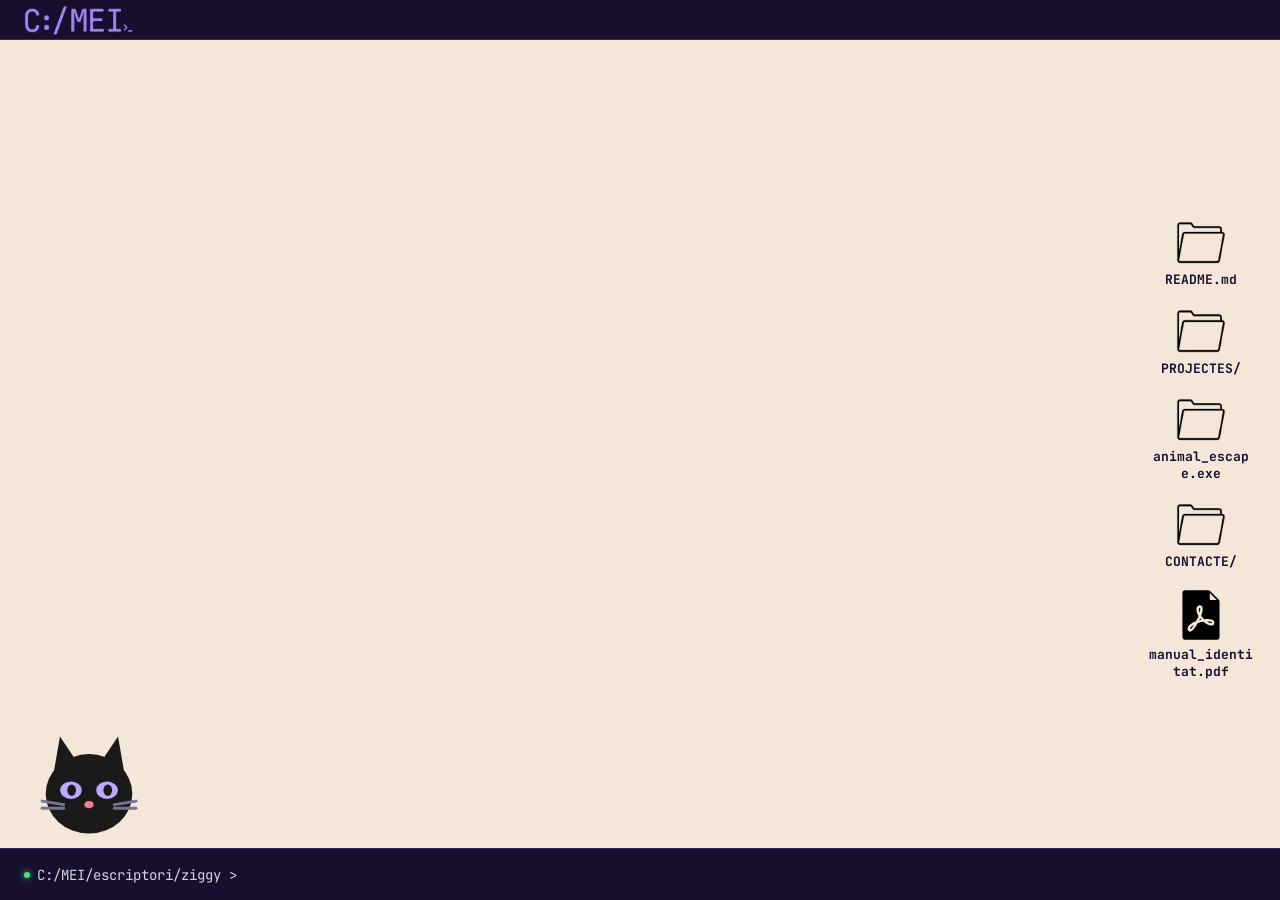
<file: index.html>
<!DOCTYPE html>
<html lang="ca">

<head>
    <meta charset="UTF-8" />
    <meta name="viewport" content="width=device-width, initial-scale=1.0" />
    <meta name="description"
        content="C:/MEI és el portafolis personal, on es pot trobar projectes, contactes i un joc 2D." />
    <meta name="author" content="Mei Ying Mullen" />
    <title>C:/MEI</title>
    <link rel="icon" type="image/png" href="img/isotip.png" />
    <link rel="stylesheet" href="styles.css" />
</head>

<body>
    <header class="topbar">
        <img class="logo" src="img/logotip.png" alt="C:/MEI" />
    </header>

    <main class="desktop" aria-label="Escriptori">
        <div class="folders">

            <a class="folder" href="#" onclick="openModal('modal-readme'); return false;" aria-label="Obrir README.md">
                <img src="img/folder.webp" alt="carpeta" loading="lazy" />
                <span class="folder-name">README.md</span>
            </a>

            <a class="folder" href="#" onclick="openModal('modal-projectes'); return false;"
                aria-label="Obrir PROJECTES/">
                <img src="img/folder.webp" alt="carpeta" loading="lazy" />
                <span class="folder-name">PROJECTES/</span>
            </a>

            <a class="folder" href="#" onclick="openModal('modal-game'); return false;"
                aria-label="Zip del joc Animal Escape" title="Descarrega el joc!">
                <img src="img/folder.webp" alt="carpeta" loading="lazy" />
                <span class="folder-name">animal_escape.exe</span>
            </a>

            <a class="folder" href="#" onclick="openModal('modal-contacte'); return false;"
                aria-label="Obrir CONTACTE/">
                <img src="img/folder.webp" alt="carpeta" loading="lazy" />
                <span class="folder-name">CONTACTE/</span>
            </a>

            <a class="folder" href="resources/manual_identitat.pdf" target="_blank"
                aria-label="Enllaç extern a manual_identitat.pdf">
                <img class="folder" src="img/pdf.svg" alt="pdf" loading="lazy" />
                <span class="folder-name">manual_identitat.pdf</span>
            </a>

        </div>
    </main>

    <div class="cat-container">
        <img src="img/cat.svg" class="cat-svg" alt="gat" aria-hidden="true" />
    </div>

    <footer class="taskbar">
        <span class="path">
            <span class="dot"></span>
            <span class="path-full">C:/MEI/escriptori/ziggy&nbsp;>&nbsp;</span>
            <span class="path-short">ziggy&nbsp;>&nbsp;</span>
            <span id="message-cat"></span>
        </span>
    </footer>

    <div id="modals-container"></div>

    <script src="script.js"></script>
</body>

</html>
</file>
<file: styles.css>
@font-face {
    font-family: 'Space Grotesk';
    src: url('../fonts/SpaceGrotesk.ttf') format('truetype');
    font-weight: 100 900;
    font-display: swap;
}

@font-face {
    font-family: 'Inter';
    src: url('../fonts/Inter.ttf') format('truetype');
    font-weight: 100 900;
    font-display: swap;
}

@font-face {
    font-family: 'JetBrains Mono';
    src: url('../fonts/JetBrainsMono.ttf') format('truetype');
    font-weight: 100 900;
    font-display: swap;
}

/* ── Variables ── */
:root {
    --cream: #F4E7DA;
    --purple: #BFA6FF;
    --dark: #180F2F;
    --mid: #7C7295;
    --yellow: #F7EFA2;
    --pink: #FF7A9E;
    --white: #D4D4D4;
}

/* ── Reset ── */
*,
*::before,
*::after {
    box-sizing: border-box;
    margin: 0;
    padding: 0;
}

body {
    background: var(--cream);
    color: var(--dark);
    font-family: 'Inter', sans-serif;
    min-height: 100vh;
    display: flex;
    flex-direction: column;
}

/* ── Topbar ── */
.topbar {
    position: fixed;
    top: 0;
    left: 0;
    right: 0;
    height: 40px;
    background: var(--dark);
    display: flex;
    align-items: center;
    padding: 0 24px;
    border-bottom: 1px solid rgba(191, 166, 255, .2);
    z-index: 10;
}

.logo {
    height: 30px;
    width: 110px;
    display: block;
    user-select: none;
}

/* ── Desktop ── */
.desktop {
    flex: 1;
    display: flex;
    flex-direction: column;
    align-items: flex-end;
    justify-content: center;
    gap: 20px;
    padding: 80px 24px 80px;
}

/* ── Footer ── */
.tagline {
    font-family: 'JetBrains Mono', monospace;
    font-size: 11px;
    color: var(--mid);
    letter-spacing: 0.12em;
}

.cursor {
    color: var(--purple);
    animation: blink 1.1s step-end infinite;
}

@keyframes blink {

    0%,
    100% {
        opacity: 1;
    }

    50% {
        opacity: 0;
    }
}

/* ── Folders ── */
.folders {
    display: flex;
    flex-direction: column;
    align-items: flex-end;
    gap: 20px;
    width: 100%;
    max-width: 400px;
}

.folder {
    display: flex;
    flex-direction: column;
    align-items: center;
    gap: 6px;
    text-decoration: none;
    width: 110px;
    transition: transform .15s;
}

.folder:hover {
    transform: translateY(-3px);
}

.folder img {
    width: 50px;
    height: auto;
}

.folder-name {
    font-family: 'JetBrains Mono', monospace;
    font-size: 13px;
    font-weight: 700;
    color: var(--dark);
    text-align: center;
    word-break: break-all;
}

.folder-download {
    font-family: 'JetBrains Mono', monospace;
    font-size: 10px;
    color: var(--dark);
    letter-spacing: 0.08em;
}

.folder:hover {
    opacity: 1;
}

/* ── Modal overlay ── */
.modal-overlay {
    display: none;
    position: fixed;
    inset: 0;
    z-index: 200;
    align-items: center;
    justify-content: center;
}

.modal-overlay.open {
    display: flex;
    align-items: center;
    justify-content: center;
    pointer-events: none;
}

.modal-overlay.open .modal {
    pointer-events: all;
}

.modal {
    background: var(--cream);
    width: 100%;
    height: 100%;
    display: flex;
    flex-direction: column;
    overflow: hidden;
    border: 1.5px solid var(--dark);
}

/* ── Title bar ── */
.modal-titlebar {
    background: var(--purple);
    padding: 0 10px;
    height: 32px;
    display: flex;
    align-items: center;
    justify-content: space-between;
    flex-shrink: 0;
    cursor: default;
}

.modal-title {
    font-family: 'JetBrains Mono', monospace;
    font-size: 11px;
    font-weight: 700;
    color: var(--dark);
    letter-spacing: 0.08em;
}

.modal-controls {
    display: flex;
    gap: 4px;
}

.modal-btn {
    width: 22px;
    height: 18px;
    border: 1.5px solid var(--dark);
    border-radius: 1px;
    font-size: 11px;
    cursor: pointer;
    background: var(--purple);
    color: var(--dark);
    font-family: 'JetBrains Mono', monospace;
    display: flex;
    align-items: center;
    justify-content: center;
    line-height: 1;
}

.modal-btn.close {
    background: var(--purple);
    border-color: var(--dark);
    color: var(--dark);
    font-size: 1em;
}

/* Cos */
.modal-body {
    flex: 1;
    padding: 28px 24px;
    overflow-y: auto;
    scrollbar-width: thin;
    scrollbar-color: var(--purple) var(--cream);
}

/* ── Scrollbar ── */
.modal-body::-webkit-scrollbar {
    width: 6px;
}

.modal-body::-webkit-scrollbar-track {
    background: var(--dark);
}

.modal-body::-webkit-scrollbar-thumb {
    background: var(--purple);
    border-radius: 0;
}

.modal-body::-webkit-scrollbar-thumb:hover {
    background: var(--mid);
}

.modal-heading {
    font-family: 'JetBrains Mono', monospace;
    font-size: 28px;
    font-weight: 700;
    color: var(--dark);
    text-transform: uppercase;
    letter-spacing: 0.01em;
    margin-bottom: 16px;
}

.modal-body p {
    font-family: 'Inter', sans-serif;
    font-size: 14px;
    color: var(--dark);
    line-height: 1.7;
    max-width: 60ch;
}

/* ── Skills ── */
.skills {
    margin-top: 28px;
    display: flex;
    flex-direction: column;
    gap: 20px;
}

.skills-group {
    display: flex;
    flex-direction: column;
    gap: 10px;
    padding-top: 10px;
    border-top: 2px solid var(--purple);
}

.skills-title {
    font-family: 'Space Grotesk', monospace;
    font-size: 11px;
    font-weight: 700;
    color: var(--dark);
    letter-spacing: 0.1em;
    text-transform: uppercase;
}

.skills-list {
    display: flex;
    flex-wrap: wrap;
    align-items: center;
    gap: 10px;
}

.skills-list img {
    width: 36px;
    height: 36px;
    object-fit: contain;
}

.skill-tag {
    font-family: 'JetBrains Mono', monospace;
    font-size: 10px;
    font-weight: 700;
    color: var(--dark);
    background: var(--purple);
    padding: 4px 8px;
    border-radius: 3px;
    letter-spacing: 0.05em;
}

/* ── Projects ── */
.projects {
    margin-top: 20px;
    display: flex;
    flex-direction: column;
    gap: 0;
}

.project {
    display: flex;
    flex-direction: column;
    gap: 8px;
    padding: 16px 0;
    border-top: 2px solid var(--purple);
}

.project-header {
    display: flex;
    align-items: center;
    justify-content: space-between;
    gap: 12px;
}

.project-name {
    font-family: 'JetBrains Mono', monospace;
    font-size: 15px;
    font-weight: 700;
    color: var(--dark);
    letter-spacing: 0.04em;
}

.project-link {
    font-family: 'JetBrains Mono', monospace;
    font-size: 10px;
    font-weight: 700;
    color: var(--dark);
    background: var(--yellow);
    padding: 3px 8px;
    border-radius: 3px;
    text-decoration: none;
    letter-spacing: 0.05em;
    white-space: nowrap;
    flex-shrink: 0;
}

.project-link:hover {
    opacity: 0.8;
}

.project-desc {
    font-family: 'Inter', sans-serif;
    font-size: 13px;
    color: var(--mid);
    line-height: 1.6;
    max-width: 100%;
}

/* ── Footer bar ── */
.modal-footer {
    font-family: 'JetBrains Mono', monospace;
    font-size: 10px;
    color: var(--dark);
    padding: 6px 16px;
    border-top: 1px solid var(--dark);
    background: var(--cream);
    flex-shrink: 0;
    display: flex;
    letter-spacing: 0.06em;
}

/* ── Escriptori: finestra flotant ── */
@media (min-width: 768px) {
    .modal {
        width: 620px;
        height: auto;
        max-height: 80vh;
        border-radius: 0;
        box-shadow: 4px 4px 0px rgba(24, 15, 47, 0.4);
        position: absolute;
        top: 80px;
        left: 50%;
        transform: translateX(-50%);
    }

    .modal-titlebar {
        cursor: grab;
    }

    .modal-titlebar:active {
        cursor: grabbing;
    }
}

/* Game */
.img-game {
    width: 100%;
    height: auto;
    border: 1px solid var(--dark);
    border-radius: 2px;
}

.btn-download {
    font-family: 'Space Grotesk', monospace;
    font-size: 18px;
    font-weight: 900;
    color: var(--dark);
    background: var(--yellow);
    padding: 8px 16px;
    border-radius: 2px;
    letter-spacing: 0.08em;
    text-decoration: none;
    text-transform: uppercase;
    display: block;
    width: fit-content;
    margin: 20px auto 0;
    margin-bottom: 20px;
    border: 1px solid var(--dark);
}

.btn-download:hover {
    opacity: 0.85;
}

/* Contacte */
.contact-info {
    display: flex;
    flex-direction: column;
    gap: 5px;
}

.contact-info img {
    width: 16px;
    height: 16px;
    vertical-align: middle;
    margin-right: 6px;
}

/* ── Footer ── */
.taskbar {
    position: fixed;
    bottom: 0;
    left: 0;
    right: 0;
    height: 52px;
    background: var(--dark);
    display: flex;
    align-items: center;
    justify-content: space-between;
    padding: 0 24px;
    border-top: 1px solid rgba(191, 166, 255, .15);
    z-index: 100;
}

.path {
    font-family: 'JetBrains Mono', monospace;
    font-size: 14px;
    color: var(--white);
    display: flex;
    align-items: center;
    flex-direction: row;
    gap: 0;
    height: 50px;
}

#message-cat {
    font-family: 'JetBrains Mono', monospace;
    font-size: 14px;
    color: var(--white);
    white-space: nowrap;
    overflow: hidden;
    width: 0;
    opacity: 0;
    line-height: normal;
    max-width: 40vw;
}

@media (max-width: 480px) {
    #message-cat {
        font-size: 10px;
        max-width: 30vw;
    }
}

#message-cat.visible {
    opacity: 1;
    animation: type-msg .6s steps(var(--msg-steps), end) forwards;
}

@keyframes type-msg {
    from {
        width: 0;
    }

    to {
        width: var(--msg-width);
    }
}

/* ── Ziggy modal ── */
.modal-body--terminal {
    background: var(--cream);
    padding: 24px;
    display: flex;
    flex-direction: column;
    gap: 3px;
}

.terminal-line {
    font-family: 'JetBrains Mono', monospace !important;
    font-size: 13px;
    color: #D4D4D4;
    max-width: 100%;
}

.terminal-error {
    font-family: 'JetBrains Mono', monospace;
    color: var(--pink);
    font-weight: 900;
    font-size: 30px;
}

.terminal-pending {
    color: var(--yellow);
}

.dot {
    width: 6px;
    height: 6px;
    border-radius: 50%;
    background: #4ADE80;
    box-shadow: 0 0 6px #4ADE80;
    display: inline-block;
    animation: pulse 2s ease-in-out infinite;
    margin-right: 7px;
}

@keyframes pulse {

    0%,
    100% {
        opacity: 1;
    }

    50% {
        opacity: .4;
    }
}

.cat {
    font-size: 14px;
    color: var(--purple);
    letter-spacing: -2px;
}

/* ── Cat animat ── */
.cat-container {
    position: fixed;
    bottom: 48px;
    left: 24px;
    z-index: 9;
    cursor: pointer;
}

.cat-svg {
    width: 130px;
    height: 130px;
    animation: cat-idle 3s ease-in-out infinite;
}

.cat-container:hover .cat-svg {
    animation: cat-boop 0.4s ease-in-out forwards;
}

@keyframes cat-idle {

    0%,
    100% {
        transform: translateY(0);
    }

    50% {
        transform: translateY(-10px);
    }
}

@keyframes cat-boop {
    0% {
        transform: scale(1);
    }

    40% {
        transform: scale(1.2) rotate(-8deg);
    }

    70% {
        transform: scale(0.95) rotate(4deg);
    }

    100% {
        transform: scale(1) rotate(0);
    }
}

/* ── Responsive ── */
@media (max-width: 480px) {
    .folders {
        max-width: 100%;
    }

    .modal-titlebar {
        height: 45px;
        padding: 0 8px;
    }

    .modal-title {
        font-size: 15px;
    }

    .modal-btn {
        width: 28px;
        height: 28px;
    }

    .modal-btn.close {
        font-size: 1.4em;
    }


    .folder-name {
        font-size: 12px;
    }

    /* Taskbar */
    .taskbar {
        padding: 0 12px;
    }

    .path {
        font-size: 10px;
    }

    #message-cat {
        font-size: 10px;
    }
}

.path-short { display: none; }

@media (max-width: 480px) {
    .path-full { display: none; }
    .path-short { display: inline; }
}

/* ── Reduced motion ── */
@media (prefers-reduced-motion: reduce) {
    .cat-svg, .dot, .cursor {
        animation: none;
    }
    .folder {
        transition: none;
    }
}
</file>
